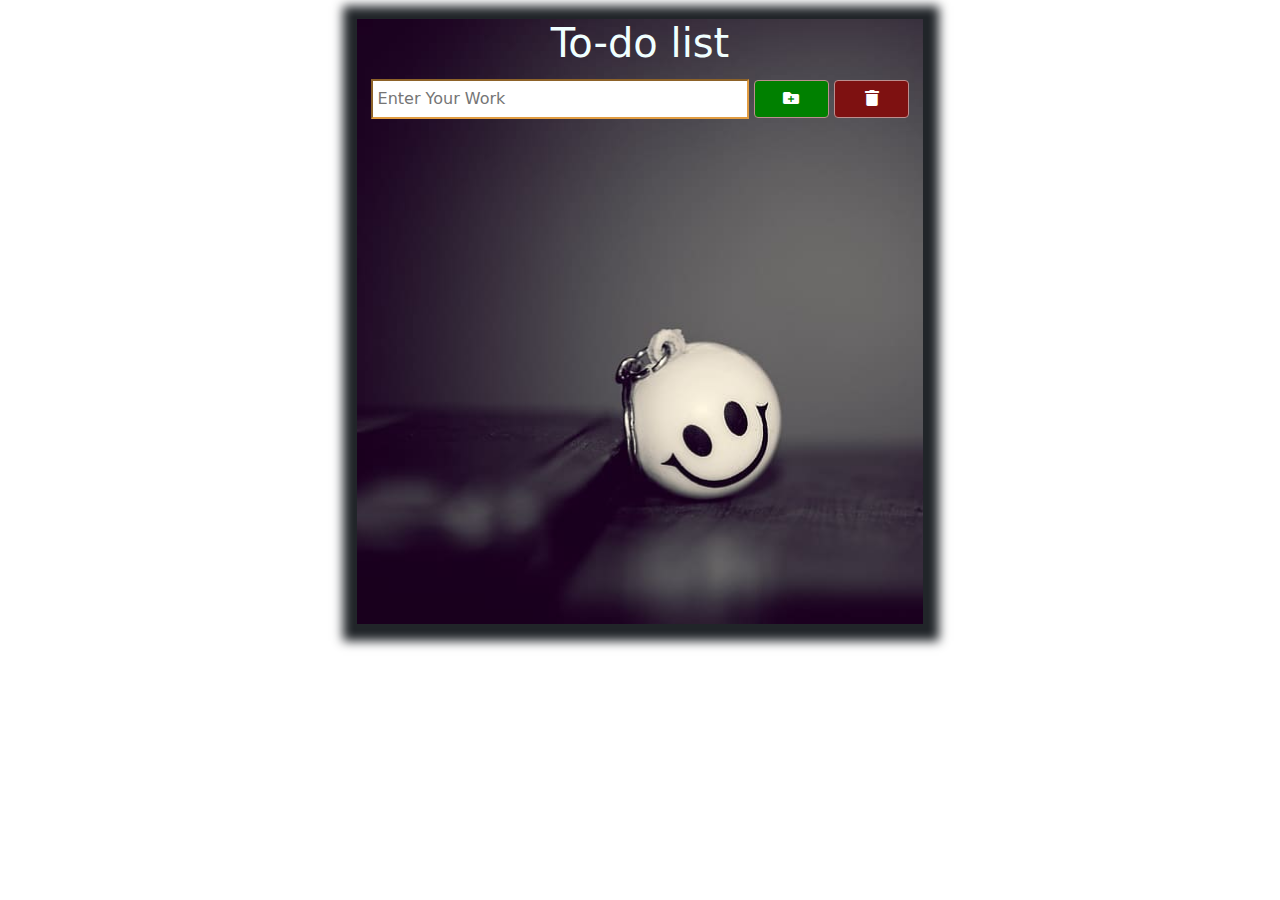
<file: todolist/index.html>
<!DOCTYPE HTML>
<html>

<head>
    <title>To-Do List</title>
    <link rel="stylesheet" href="bootstrap-5.0.2-dist\css\bootstrap.min.css">
    <link rel="stylesheet" href="list.css">
    <link rel="stylesheet" href="https://use.fontawesome.com/releases/v5.12.1/css/all.css">
</head>

<body>
    <div class="container">
        <h1 style="color: azure;">To-do list</h1>
        <!--input-->
        <div class="add-elements">
            <input id="add" placeholder="Enter Your Work">
            <button class="btn btn-success" id="btn" style="width: 20mm;" onclick="start()"><i class="fas fa-folder-plus"></i></button>
            <button class="btn btn-danger" onclick="end()"
            ><i class="fas fa-trash" style="width: 13mm;"></i></button>
        </div>
        <!--list of elements-->
        <div id="element-list">
            <br>
            <ol id="list">

            </ol>
        </div>
    </div>

    <script>
        //welcome box
        const input = document.querySelector("#add");
        const btn = document.querySelector(".btn");
        const list = document.querySelector("#list");
        const el = document.getElementsByTagName('li');

        // add elements when we click the button
        function start() {

            var txt = input.value;
            if (txt == "") {
                alert('Please Enter Your Work!...');
            }
            else {
                li = document.createElement('li');
                btnedit = document.createElement("button")
                btndelete = document.createElement("button")
                // btnedit.innerHTML = "\u{2702}"
                btndelete.innerHTML = "\u{2702}"
                li.innerHTML = txt;
                input.value = '';
                list.appendChild(li);
                // li.append(btnedit)
                li.append(btndelete)
                // btnedit.style.backgroundColor="Green";
                // btnedit.style.height="8mm";
                // btnedit.style.color="white";
                // btnedit.style.width="18mm"
                btndelete.style.backgroundColor="brown";
                btndelete.style.height="8mm";
                btndelete.style.color="white";
                btndelete.style.width="18mm"
                btndelete.addEventListener("click",(li) => li.target.parentNode.remove()) 
            }
        }
        // delete the given list
        
        function end() {
            var txt = document.getElementById("list");
            txt.remove();
            window.location.reload();
        }   
    </script>
</body>

</html>
</file>
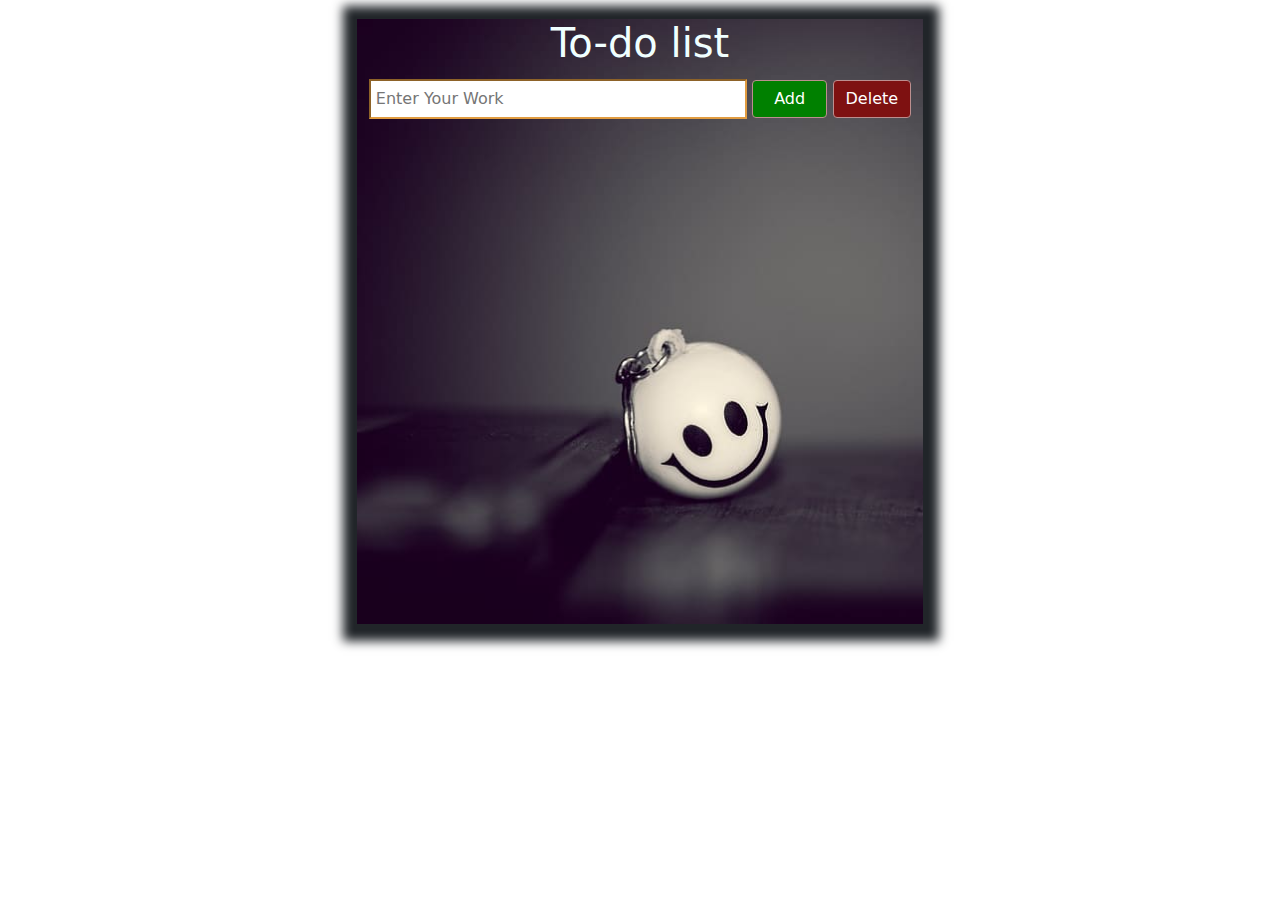
<file: todolist/todo.html>
<!DOCTYPE HTML>
<html>
    
    <head>
        <title>To-Do List</title>
     <link rel="stylesheet" href="bootstrap-5.0.2-dist\css\bootstrap.min.css">
     <link rel="stylesheet" href="list.css">
    </head>
    
    <body>  
        <div class="container">
            <h1 style="color: azure;">To-do list</h1>
            <!--input-->
            <div class="add-elements">
                <input id="to-do" placeholder="Enter Your Work">
                <button class="btn btn-success" style="width: 20mm;" onclick="start()" id="add">Add</button>
                <button class="btn btn-danger" onclick="end()" id="remove">Delete</button>
            </div>
            <!--list of elements-->
            <div id="element-list">
                <br>
                <ol id="list">
                    
                </ol>
           </div>
        </div>
        
        <script>
        

        </script>



        
    </body>
    
</html>
</file>
<file: todolist/list.css>
/* .container
{
    background-image: url("rt.jpg");
    background-repeat: no-repeat;
    background-size: cover;
    width: 100%;
    height: 50vh;
} */

.container
{   margin-top: 5mm;
    box-shadow:1px 2px 10px 15px;
    height: 160mm;
    width: 150mm;
    
   border: 10mm;
   text-align: center;
   background-image: url(xc.jpg);
   background-size: cover;
}
h1{
    margin: 12px 0;
}
#add-element
{
    margin: 12px 0;
}
input
{
    padding: 6px 5px;
    width: 100mm;
    border-color: rgb(225, 156, 65);
}
.element
{
  overflow: auto;
}
ul
{
    padding: 8mm;
}
li{
    padding: 10px;
    box-shadow: 2px 2px 10px;
    border-radius: 2px;
    color: rgb(243, 232, 116);
}
li:hover
{
    background-color: rgb(0, 0, 0);
}
.btn-danger
{
background-color: rgb(126, 17, 17);
border-color: rosybrown;
}
.btn-success
{
background-color: green;
border-color: rosybrown;
}
</file>
